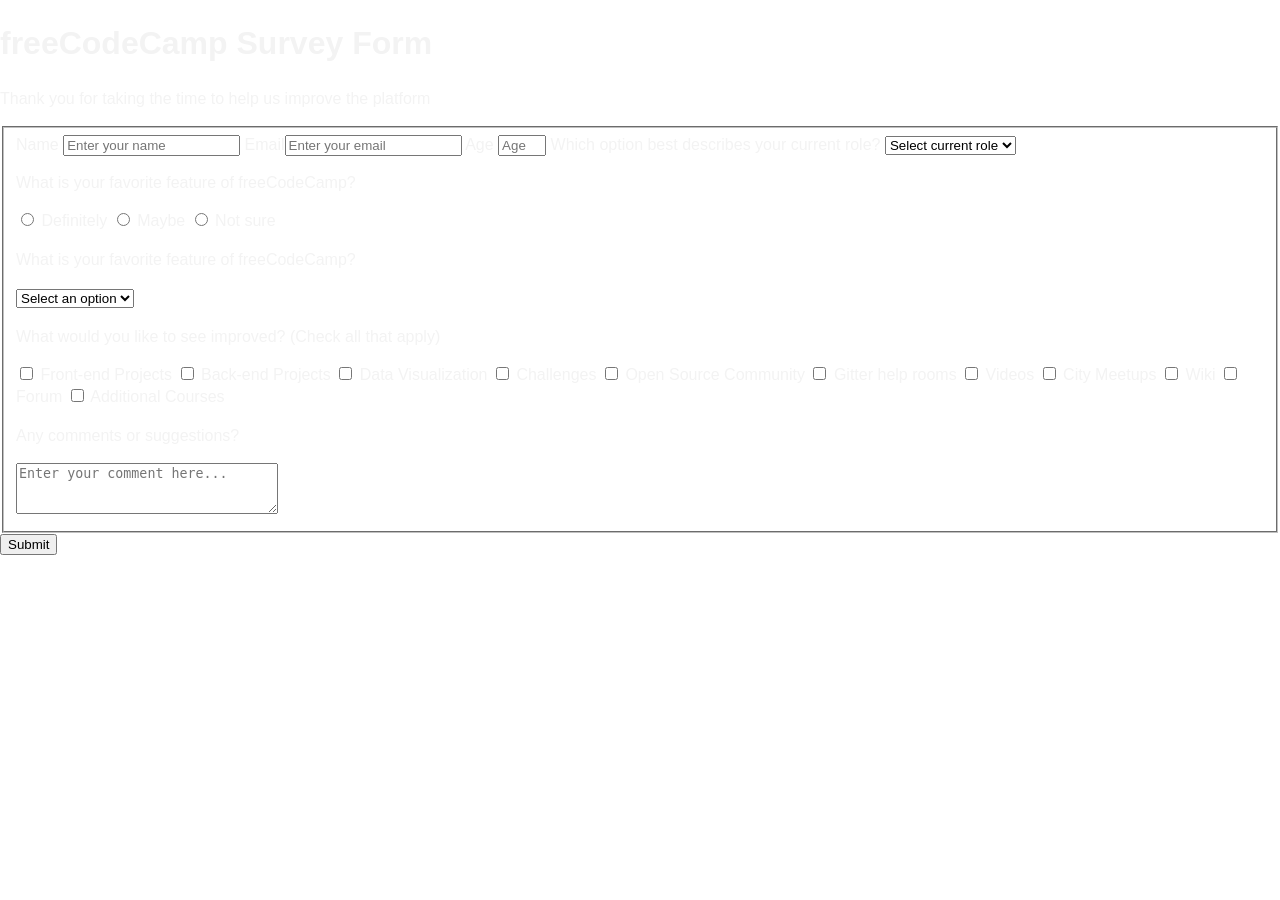
<file: ResponsiveWebDesign/5-survey-form-Certification-1/index.html>
<!DOCTYPE html>
<html lang="en">
  <head>
    <meta charset="UTF-8" />
    <meta http-equiv="X-UA-Compatible" content="IE=edge" />
    <meta name="viewport" content="width=device-width, initial-scale=1.0" />
    <title>Survey form</title>
    <link rel="stylesheet" href="style.css" />
  </head>
  <body>
    <header>
      <h1 id="title">freeCodeCamp Survey Form</h1>
      <p id="description">
        Thank you for taking the time to help us improve the platform
      </p>
    </header>
    <main>
      <form id="survey-form" action="https://register-demo.freecodecamp.org">
        <fieldset>
          <label id="name-label" for="name"
            >Name
            <input
              id="name"
              name="name"
              type="text"
              placeholder="Enter your name"
              required
          /></label>

          <label id="email-label" for="email"
            >Email<input
              id="email"
              name="email"
              type="email"
              placeholder="Enter your email"
              required
          /></label>

          <label id="number-label" for="number"
            >Age
            <input
              id="number"
              type="number"
              placeholder="Age"
              name="age"
              min="10"
              max="99"
          /></label>

          <label for="dropdown"
            >Which option best describes your current role?
            <select id="dropdown" name="dropdown">
              <option value="">Select current role</option>
              <option value="1">Student</option>
              <option value="2">Full time job</option>
              <option value="3">Full time learner</option>
              <option value="4">Prefer not to say</option>
              <option value="5">Other</option>
            </select>
          </label>
          <p>What is your favorite feature of freeCodeCamp?</p>
          <label for="Definitely"
            ><input
              id="Definitely"
              value="Definitely"
              type="radio"
              name="features"
              class="inline"
            />
            Definitely</label
          >
          <label for="Maybe"
            ><input id="Maybe" value="Maybe" type="radio" name="features" class="inline" />
            Maybe</label
          >
          <label for="Not-sure"
            ><input id="Not-sure" value="Not-sure" type="radio" name="features" class="inline" />
            Not sure</label
          >
          <p>What is your favorite feature of freeCodeCamp?</p>
          <select id="features" name="features">
            <option value="">Select an option</option>
            <option value="1">Challenges</option>
            <option value="2">Projects</option>
            <option value="3">Community</option>
            <option value="4">Open source</option>
          </select>
          <p>What would you like to see improved? (Check all that apply)</p>
          <input
            type="checkbox"
            name="front-end"
            id="front-end"
            value="front-end"
          />
          <label for="front-end">Front-end Projects</label>

          <input
            type="checkbox"
            name="back-end"
            id="back-end"
            value="back-end"
          />
          <label for="back-end">Back-end Projects</label>

          <input
            type="checkbox"
            name="data-visualization"
            id="data-visualization"
            value="data-visualization"
          />
          <label for="data-visualization">Data Visualization</label>

          <input
            type="checkbox"
            name="challenges"
            id="challenges"
            value="challenges"
          />
          <label for="challenges">Challenges</label>

          <input
            type="checkbox"
            name="community"
            id="community"
            value="community"
          />
          <label for="community">Open Source Community</label>

          <input type="checkbox" name="help" id="help" value="help" />
          <label for="help">Gitter help rooms</label>

          <input type="checkbox" name="videos" id="videos" value="videos" />
          <label for="videos">Videos</label>

          <input type="checkbox" name="meetups" id="meetups" value="meetups" />
          <label for="meetups">City Meetups</label>

          <input type="checkbox" name="wiki" id="wiki" value="wiki" />
          <label for="wiki">Wiki</label>

          <input type="checkbox" name="forum" id="forum" value="forum" />
          <label for="forum">Forum </label>

          <input
            type="checkbox"
            name="additional-courses"
            id="additional-courses"
            value="additional-courses"
          />
          <label for="additional-courses">Additional Courses</label>

          <p>Any comments or suggestions?</p>
          <textarea
            id="comments"
            name="comments"
            rows="3"
            cols="30"
            placeholder="Enter your comment here..."
          ></textarea>
        </fieldset>
        <input id="submit" type="submit" value="Submit" />
      </form>
    </main>
  </body>
</html>
</file>
<file: ResponsiveWebDesign/5-survey-form-Certification-1/style.css>
*, *::before, *::after {
  box-sizing: border-box;
}

body {
  font-family: 'Poppins', sans-serif;

}
link {
  display: none;
}

:root {
--color-white: #f3f3f3;
--color-dark-blue: 1b1b32;
--color-dark-blue-alpha: rgba(27, 27, 50, 0.8);
--color-green: #37af65;
}

html {
display: block;
}

body {
    font-family: 'Poppins', sans-serif;
    font-size: 1rem;
    font-weight: 400;
    line-height: 1.4;
    color: var(--color-white);
    margin: 0;
}

.header {
    padding: 0 0.625rem;
    margin-bottom: 1.875rem;
}
</file>
